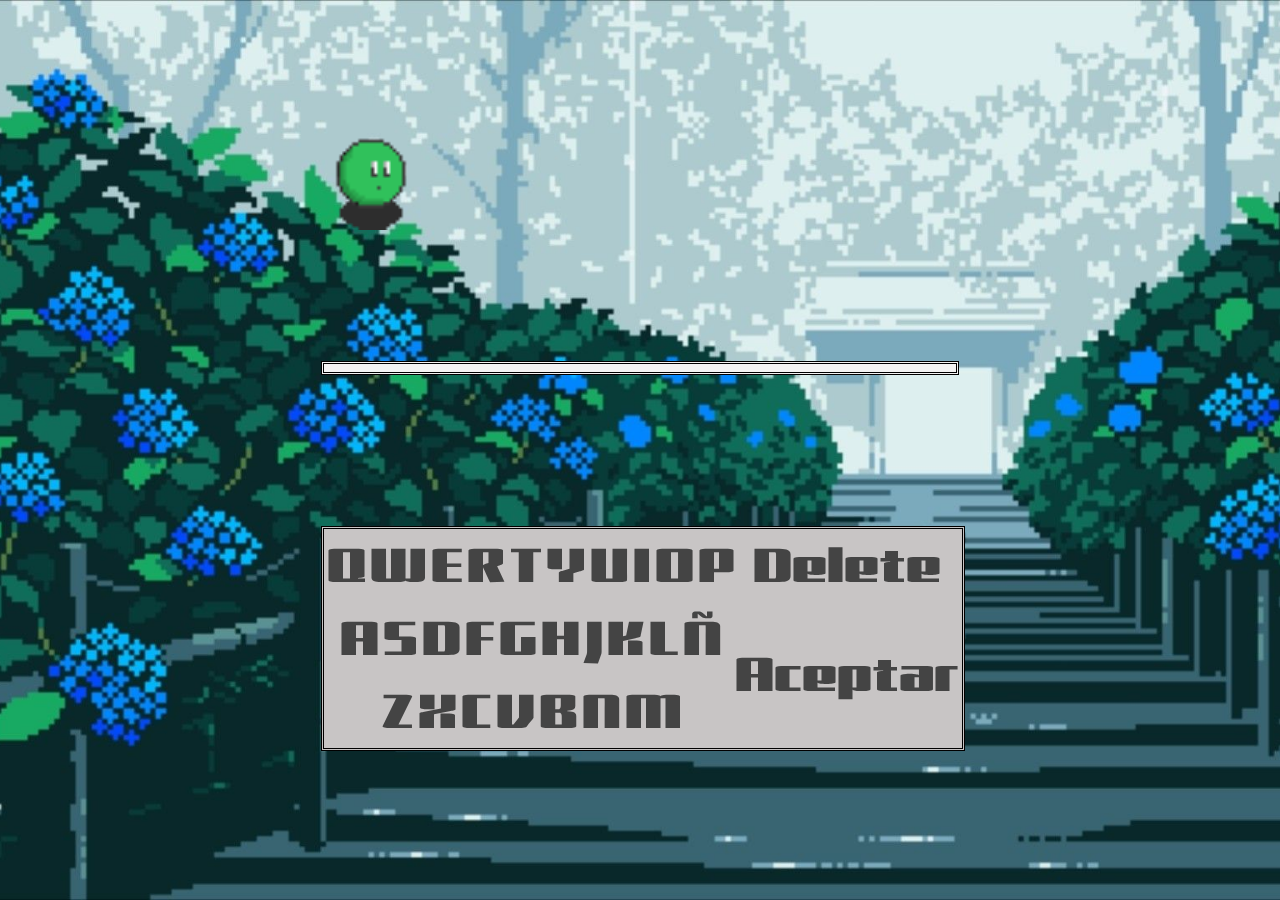
<file: wordle.html>
<html>
	<head>
		<meta charset="UTF-8">
	    <meta name="viewport" content="width=device-width, initial-scale=1.0">
	    <meta http-equiv="X-UA-Compatible" content="ie=edge">
		<title>Regalitooooo</title>
		<link rel="shortcut icon" href="page_icon.png" /> 
		<link href="wordle.css" rel="stylesheet">
		<link rel="preconnect" href="https://fonts.googleapis.com">
		<link rel="preconnect" href="https://fonts.gstatic.com" crossorigin>
		<link href="https://fonts.googleapis.com/css2?family=Gajraj+One&display=swap" rel="stylesheet">
		<script src="wordle.js"></script>
	</head>
	<body>
		<div id="div_menu">
			<div id="cuadro_menu">
				<p>¿Que deseas hacer?</p>
				<a href="wordle.html" class="bt_menu">WORDLE</a>
				<a href="index.html" class="bt_menu">DIALOGOS</a>
			</div>
			<img src="bola.gif" id="sprite" style="width: auto; height: 100px;" onclick="menu()">
		</div>

		<div id="contenido">
			<p id="text1" class="text"></p>
		</div>
		<div id="div_teclado">
			<div id="div_sub_teclado">
			<div>
				<a href="#" class="letra" id="q" onclick="escribir_q()">Q</a>
				<a href="#" class="letra" id="w" onclick="escribir_w()">W</a>
				<a href="#" class="letra" id="e" onclick="escribir_e()">E</a>
				<a href="#" class="letra" id="r" onclick="escribir_r()">R</a>
				<a href="#" class="letra" id="t" onclick="escribir_t()">T</a>
				<a href="#" class="letra" id="y" onclick="escribir_y()">Y</a>
				<a href="#" class="letra" id="u" onclick="escribir_u()">U</a>
				<a href="#" class="letra" id="i" onclick="escribir_i()">I</a>
				<a href="#" class="letra" id="o" onclick="escribir_o()">O</a>
				<a href="#" class="letra" id="p" onclick="escribir_p()">P</a></div>
			<div>
				<a href="#" class="letra" id="a" onclick="escribir_a()">A</a>
				<a href="#" class="letra" id="s" onclick="escribir_s()">S</a>
				<a href="#" class="letra" id="d" onclick="escribir_d()">D</a>
				<a href="#" class="letra" id="f" onclick="escribir_f()">F</a>
				<a href="#" class="letra" id="g" onclick="escribir_g()">G</a>
				<a href="#" class="letra" id="h" onclick="escribir_h()">H</a>
				<a href="#" class="letra" id="j" onclick="escribir_j()">J</a>
				<a href="#" class="letra" id="k" onclick="escribir_k()">K</a>
				<a href="#" class="letra" id="l" onclick="escribir_l()">L</a>
				<a href="#" class="letra" id="ñ" onclick="escribir_ñ()">Ñ</a></div>
			<div>
				<a href="#" class="letra" id="z" onclick="escribir_z()">Z</a>
				<a href="#" class="letra" id="x" onclick="escribir_x()">X</a>
				<a href="#" class="letra" id="c" onclick="escribir_c()">C</a>
				<a href="#" class="letra" id="v" onclick="escribir_v()">V</a>
				<a href="#" class="letra" id="b" onclick="escribir_b()">B</a>
				<a href="#" class="letra" id="n" onclick="escribir_n()">N</a>
				<a href="#" class="letra" id="m" onclick="escribir_m()">M</a></div>
		</div>

			

			<div id="div_especiales">
				<a href="#" class="letra" id="borrar" onclick="borrar()">Delete</a>
				<a href="#" class="letra" onclick="aceptar()">Aceptar</a>
			</div>
		</div>
	</body>
</html>
</file>
<file: wordle.css>
body{
     display: grid;
	font-family: 'Gajraj One', cursive;
	background-color: var(--background);
    background-image: url('fondo1.jpg');
    background-position: center center;
    background-repeat: no-repeat;
    background-attachment: fixed;
    background-size: cover;
    align-items: center;
    justify-content: center;
	margin:0;
	padding: 5% 15%;
}
:root{
	--menu:none;
     --menu_top: 0;
     --menu_left: 0;
}
.letra{
	font-size: 50px;
	color: #444;
	text-decoration: none;
}
#contenido{
	background: #f3f3f3;
	display: flex;
	justify-content: center;
	border: double;
}
.text{
	margin: 4px 0;
	font-size: 50px;
	letter-spacing: 5px
}
#div_teclado{
	margin: 20px 0;
	display:flex;
	background:#C8C5C5 ;
	justify-content: center;
	width: 100%;
	height: auto;
	text-align: center;
	border: double;
}
#div_especiales{
	display: grid;
}
#div_sub_teclado{
	display: grid;
}



/**-------OPCIONES DE MENU-------**/
#div_menu{
      display: grid;
      position:relative;
}
#cuadro_menu{
      display: var(--menu);
      width: 100px;
      padding: 5px;
      position:relative;
      border: double;
      background: #C8C5C5;
      justify-content: center;
      justify-items: center;
      top: var(--menu_top);
      left: var(--menu_left);
}
.bt_menu{
      font-family: monospace;
      text-align: center;
      text-decoration: none;
      border-radius: 5px;
      border:double;
      cursor: pointer;
      padding: 2px;
      margin:3px 0;
      background-color: #C8C5C5 ;
      width: 70px;
      height: auto;
      font-size: 15px;
}
/**------------------------------**/
</file>
